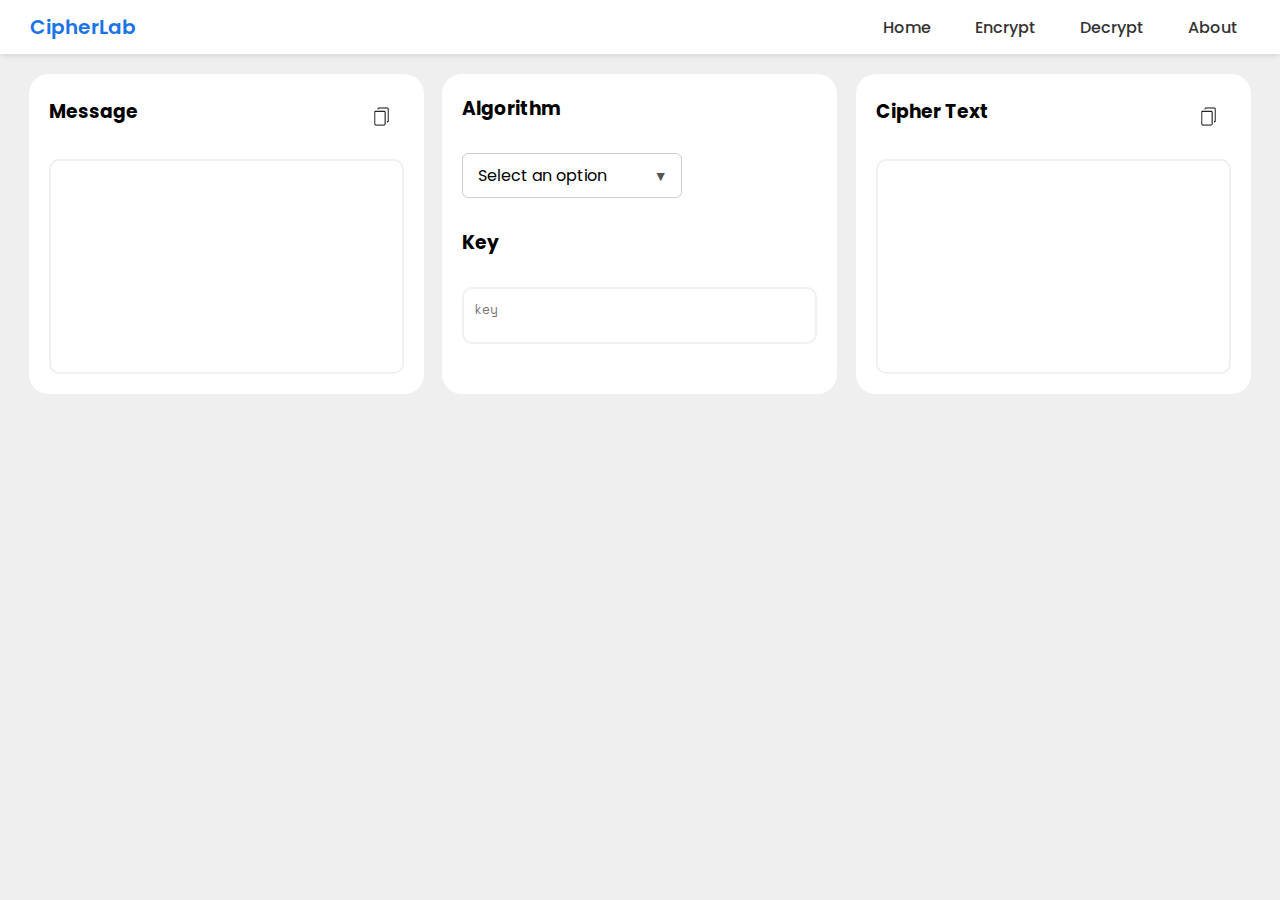
<file: index.html>
<!DOCTYPE html>
<html lang="en">

<head>
    <meta charset="UTF-8">
    <meta name="viewport" content="width=device-width, initial-scale=1.0">
    <title>CipherLab | Classical Cipher Learning Tool by Lakshya Pachkhede</title>
    <meta name="description"
        content="CipherLab is an educational tool by Lakshya Pachkhede that helps users learn and practice classical encryption techniques like Caesar Cipher, Playfair Cipher, and more.">

    <link rel="stylesheet" href="style.css">
</head>

<body>




    <nav class="navbar">
        <a href="index.html" class="logo">CipherLab</a>
        <div class="hamburger">
            <span></span>
            <span></span>
            <span></span>
        </div>
        <ul class="nav-links">
            <li><a href="index.html">Home</a></li>
            <li><a href="#">Encrypt</a></li>
            <li><a href="#">Decrypt</a></li>
            <li><a href="about.html">About</a></li>
        </ul>
    </nav>





    <div class="text-card-row">
        <div class="text-card">
            <div class="jc-sb">
                <h3>Message</h3>

                <img src="img/copy.png" alt="Copy" class="copy-icon" id="copy-message">

            </div>


            <textarea id="message-box" class="text-input"></textarea>

        </div>

        <div class="text-card">

            <h3>Algorithm</h3>

            <div class="styled-select">
                <select id="algorithm-select">
                    <option value="0" disabled selected>Select an option</option>
                    <option value="1">ceaser cipher</option>
                    <option value="2">monoalphabetic cipher</option>
                    <option value="3">playfair cipher</option>
                    <option value="4">polyalphabetic(Vigenère) cipher</option>
                    <option value="5">rail fence cipher</option>
                    <option value="6">columnar cipher</option>


                </select>
            </div>


            <h3>Key</h3>
            <textarea id="key-box" class="text-input hide-scrollbar" placeholder="key"></textarea>

            <small id="error-message" class="error-message"></small>

        </div>

        <div class="text-card">
            <div class="jc-sb">
                <h3>Cipher Text</h3>


                <img src="img/copy.png" alt="Copy" class="copy-icon" id="copy-cipher">

            </div>
            <textarea id="cipher-text-box" class="text-input"></textarea>

        </div>

    </div>


    <script src="nav.js"></script>
    <script src="index.js"></script>


</body>

</html>
</file>
<file: style.css>
@import url('https://fonts.googleapis.com/css2?family=Poppins:ital,wght@0,100;0,200;0,300;0,400;0,500;0,600;0,700;0,800;0,900;1,100;1,200;1,300;1,400;1,500;1,600;1,700;1,800;1,900&family=Space+Mono:ital,wght@0,400;0,700;1,400;1,700&display=swap');

* {
    margin: 0;
    padding: 0;
    font-family: "Poppins", sans-serif;
    box-sizing: border-box;

}

.navbar {
    background: white;
    display: flex;
    justify-content: space-between;
    align-items: center;
    padding: 12px 30px;
    box-shadow: 0 2px 5px rgba(0, 0, 0, 0.1);
    position: sticky;
    top: 0;
    z-index: 1000;
}

.navbar .logo {
    font-size: 20px;
    font-weight: 600;
    color: #1a73e8;
    text-decoration: none;
}

.navbar ul {
    list-style: none;
    display: flex;
    gap: 20px;
}

.navbar ul li a {
    text-decoration: none;
    color: #333;
    font-weight: 500;
    transition: color 0.3s ease;
    padding: 6px 12px;
    border-radius: 6px;
}

.navbar ul li a:hover {
    color: #1a73e8;
    background: #f0f0f2;
}

/* Hamburger menu for mobile */
.hamburger {
    display: none;
    flex-direction: column;
    cursor: pointer;
    gap: 5px;
}

.hamburger span {
    height: 3px;
    width: 25px;
    background: #1a73e8;
    border-radius: 2px;
    transition: all 0.3s ease;
}



/* Responsive Styles */
@media (max-width: 768px) {
    .hamburger {
        display: flex;
    }

    .nav-links {
        position: fixed;
        left: -100%;
        top: 0;
        height: 100%;
        width: 250px;
        background: white;
        flex-direction: column;
        align-items: start;
        padding: 60px 20px;
        gap: 20px;
        transition: left 0.3s ease;
        box-shadow: 2px 0 5px rgba(0,0,0,0.1);
        z-index: 999;
    }

    .nav-links li a {
        font-size: 18px;
        padding: 10px 15px;
    }

    .nav-links.active {
        left: 0;
    }
}


body {
    min-height: 100vh;
    background-color: #efefef;

}

.text-card-row {
    display: flex;
    justify-content: space-around;
    padding: 20px;
    flex-wrap: wrap;
}

.text-card {
    background-color: white;
    border-radius: 20px;
    padding: 20px;
    height: 320px;
    display: flex;
    flex-direction: column;
    margin-bottom: 20px;
    gap: 20px;


}

.text-card h3 {
    margin-bottom: 10px;
}

.text-input {
    width: 355px;
    border: 2px solid #F0F0F2;
    border-radius: 10px;
    padding: 10px;
    font-family: "Space Mono", monospace;
    outline: none;
    transition: border-color 0.3s ease;
    resize: none;
    flex: 1;
    overflow: auto;
}

.text-input:focus {
    border: 2px solid #1a73e8 !important;
}

.text-input.error {
    border: 2px solid #FF3333;
}


.card-row {
    display: flex;
    justify-content: space-between;
    align-items: center;
}



.styled-select {
    position: relative;
    width: 220px;
    margin-bottom: 10px;
}

.styled-select select {
    width: 100%;
    padding: 10px 40px 10px 15px;
    border: 1px solid #ccc;
    border-radius: 6px;
    background: #fff;
    font-size: 16px;
    appearance: none;
    -webkit-appearance: none;
    -moz-appearance: none;
    cursor: pointer;
}

/* Dropdown Arrow */
.styled-select::after {
    content: "▼";
    position: absolute;
    top: 50%;
    right: 15px;
    transform: translateY(-50%);
    pointer-events: none;
    color: #555;
    font-size: 14px;
}

.styled-select select:focus {
    border-color: #1a73e8;
    outline: none;
    box-shadow: 0 0 5px rgba(0, 123, 255, 0.5);
}


.error-message{
    color: #FF3333;
    margin-top: 10px;
}

.text-card-single{
    margin: 20px;
    font-weight: 300;
    height: unset;
    
}

.link{
    text-decoration: none;
    color: #1a73e8;
}

.link:hover{
    text-decoration: underline;
}


.hide-scrollbar::-webkit-scrollbar{
    display: none;
}

.copy-icon{
    width: 45px;
    transition: all 0.3s ease;
    padding: 10px;
    border-radius: 50%;
}
.copy-icon:hover{
    transform: translateY(-10px);
    background-color: #efefef;
}

.jc-sb{
    display: flex;
    align-items: center;
    justify-content: space-between;
}



@media (max-width: 768px) {
    .text-card-row{
        flex-direction: column;
    }
    .text-input{
        width: 100%;
    }
}
</file>
